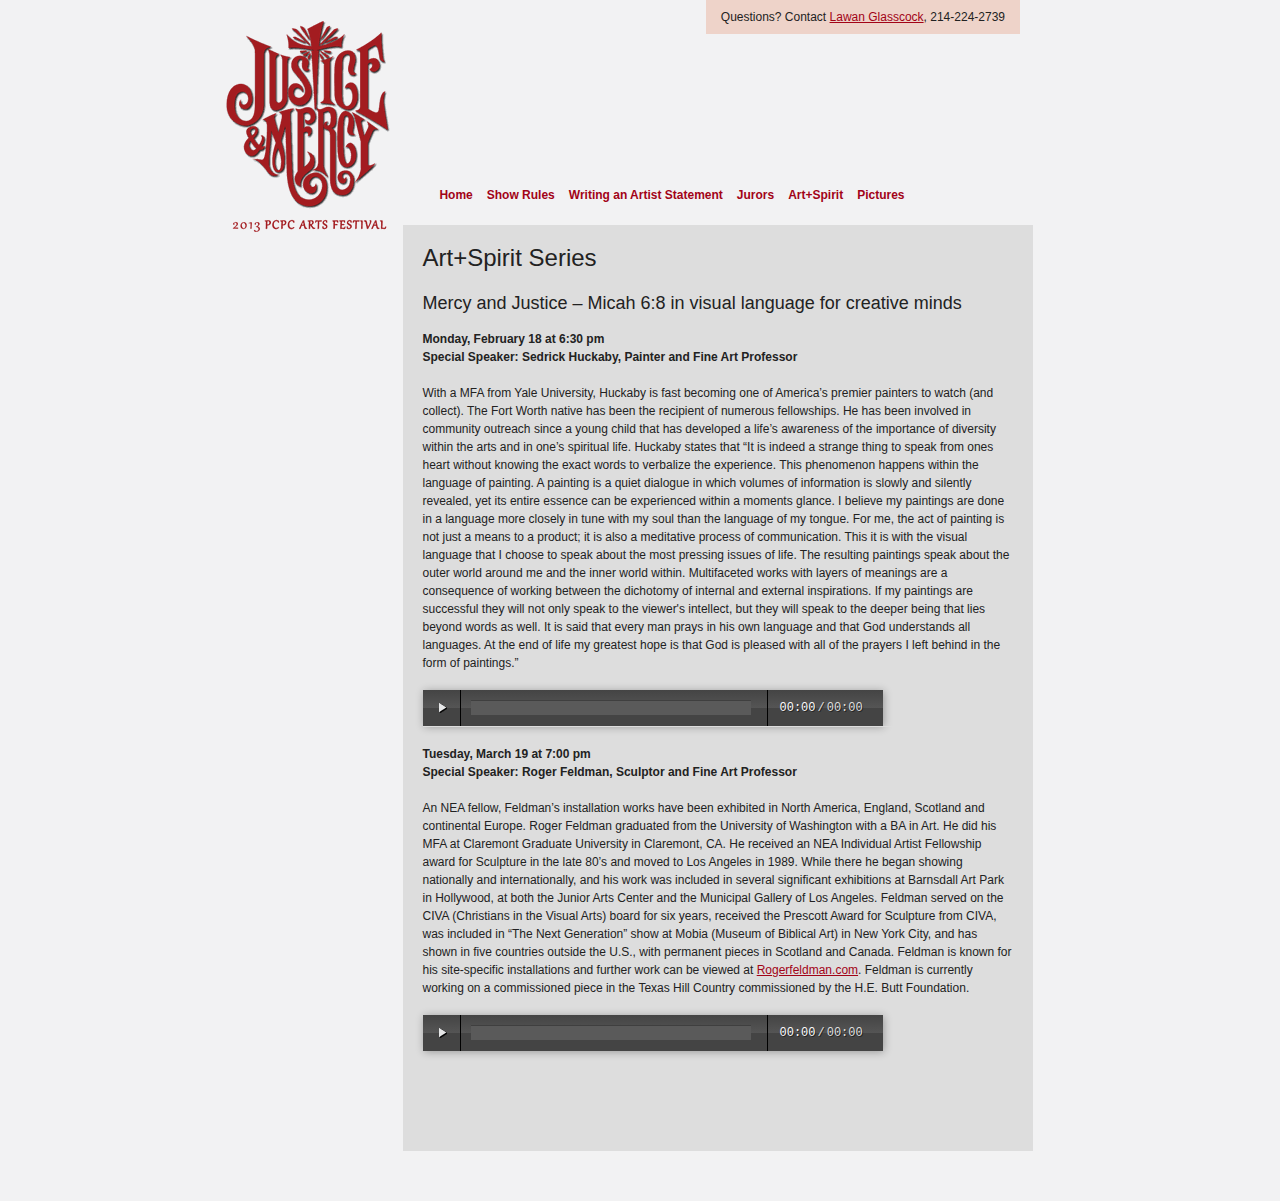
<file: art-spirit/index.html>
<!DOCTYPE html PUBLIC "-//W3C//DTD XHTML 1.0 Strict//EN" "http://www.w3.org/TR/xhtml1/DTD/xhtml1-strict.dtd">
<html xmlns="http://www.w3.org/1999/xhtml">
<head>
<meta content="text/html; charset=utf-8" http-equiv="Content-type"/>
<meta content="en-us" http-equiv="Content-Language"/>
<meta content="ALL" name="ROBOTS"/>
<meta content="no" http-equiv="imagetoolbar"/>
<meta content="true" name="MSSmartTagsPreventParsing"/>
<meta content="(c) 2009 Copyright content: Copyright design: Park Cities Presbyterian Church" name="Copyright"/>
<title>PCPC Arts Festival | Art+Spirit</title>
<link href="../workspace/assets/css/style.css" media="screen, projection" rel="stylesheet" type="text/css"/>
<link href="../workspace/assets/css/blueprint/print.css" media="print" rel="stylesheet" type="text/css"/>
<!--[if IE]> <link rel="stylesheet" href="http://www.pcpcartsfestival.com/workspace/css/blueprint/ie.css" type="text/css" media="all"/> <![endif]-->
<!--[if lt IE 7]> <script type="text/javascript" src="workspace/assets/js/ie/unitpngfix/unitpngfix.js"></script> <![endif]-->
</head>
<body id="arts-fest-2010">
<div class="container">
<div class="span-12" id="masthead">
<h1>
<span id="header">PCPC Arts Festival</span>
</h1>
</div>
<div class="span-17 first last" id="navbar">
<ul class="span-17">
<li class="first">
<a href="../index.html">Home</a>
</li>
<li>
<a href="../show-rules/index.html">Show Rules</a>
</li>
<li>
<a href="../writing-an-artist-statement/index.html">Writing an Artist Statement</a>
</li>
<li>
<a href="../jurors/index.html">Jurors</a>
</li>
<li class="current">
<a href="index.html">Art+Spirit</a>
</li>
<li>
<a href="http://www.flickr.com/photos/pcpcartsfestival">Pictures</a>
</li>
</ul>
</div>
<div class="clear span-12" id="contentgroup">
<div class="span-15 first last" id="content">
<h2>Art+Spirit Series</h2>
<h3>Mercy and Justice – Micah 6:8 in visual language for creative minds</h3>
<p><strong>Monday, February 18 at 6:30 pm</strong><br/>
<strong>Special Speaker: Sedrick Huckaby, Painter and Fine Art Professor</strong></p>
<p>With a MFA from Yale University, Huckaby is fast becoming one of America’s premier painters to watch (and collect). The Fort Worth native has been the recipient of numerous fellowships. He has been involved in community outreach since a young child that has developed a life’s awareness of the importance of diversity within the arts and in one’s spiritual life. Huckaby states that “It is indeed a strange thing to speak from ones heart without knowing the exact words to verbalize the experience. This phenomenon happens within the language of painting. A painting is a quiet dialogue in which volumes of information is slowly and silently revealed, yet its entire essence can be experienced within a moments glance. I believe my paintings are done in a language more closely in tune with my soul than the language of my tongue. For me, the act of painting is not just a means to a product; it is also a meditative process of communication. This it is with the visual language that I choose to speak about the most pressing issues of life. The resulting paintings speak about the outer world around me and the inner world within. Multifaceted works with layers of meanings are a consequence of working between the dichotomy of internal and external inspirations. If my paintings are successful they will not only speak to the viewer's intellect, but they will speak to the deeper being that lies beyond words as well. It is said that every man prays in his own language and that God understands all languages. At the end of life my greatest hope is that God is pleased with all of the prayers I left behind in the form of paintings.”</p>
<div class="audio-container">
<audio src="http://pcpcartsfestival.s3.amazonaws.com/20130218_art-spirit-series_sedrick-huckaby.mp3" type="audio/mp3" preload="none">
</audio>
</div>
<hr/>
<p><strong>Tuesday, March 19 at 7:00 pm</strong><br/>
<strong>Special Speaker: Roger Feldman, Sculptor and Fine Art Professor</strong></p>
<p>An NEA fellow, Feldman’s installation works have been exhibited in North America, England, Scotland and continental Europe. Roger Feldman graduated from the University of Washington with a BA in Art. He did his MFA at Claremont Graduate University in Claremont, CA. He received an NEA Individual Artist Fellowship award for Sculpture in the late 80’s and moved to Los Angeles in 1989. While there he began showing nationally and internationally, and his work was included in several significant exhibitions at Barnsdall Art Park in Hollywood, at both the Junior Arts Center and the Municipal Gallery of Los Angeles. Feldman served on the CIVA (Christians in the Visual Arts) board for six years, received the Prescott Award for Sculpture from CIVA, was included in “The Next Generation” show at Mobia (Museum of Biblical Art) in New York City, and has shown in five countries outside the U.S., with permanent pieces in Scotland and Canada. Feldman is known for his site-specific installations and further work can be viewed at <a href="http://rogerfeldman.com">Rogerfeldman.com</a>. Feldman is currently working on a commissioned piece in the Texas Hill Country commissioned by the H.E. Butt Foundation.</p>
<div class="audio-container">
<audio  src="http://pcpcartsfestival.s3.amazonaws.com/20130319_art-spirit-series_roger-feldman.mp3" type="audio/mp3" preload="none">
</audio>
</div>
</div>
</div>
<div id="footer">
<p>
Questions? Contact
<a href="lawan.glasscock@pcpc.org">Lawan Glasscock</a>,
214-224-2739
</p>
</div>
</div>
<script src="../workspace/js/audiojs/audio.min.js"></script>
<script>
	  audiojs.events.ready(function() {
	    var as = audiojs.createAll();
	  });
</script>
</body>
</html>
</file>
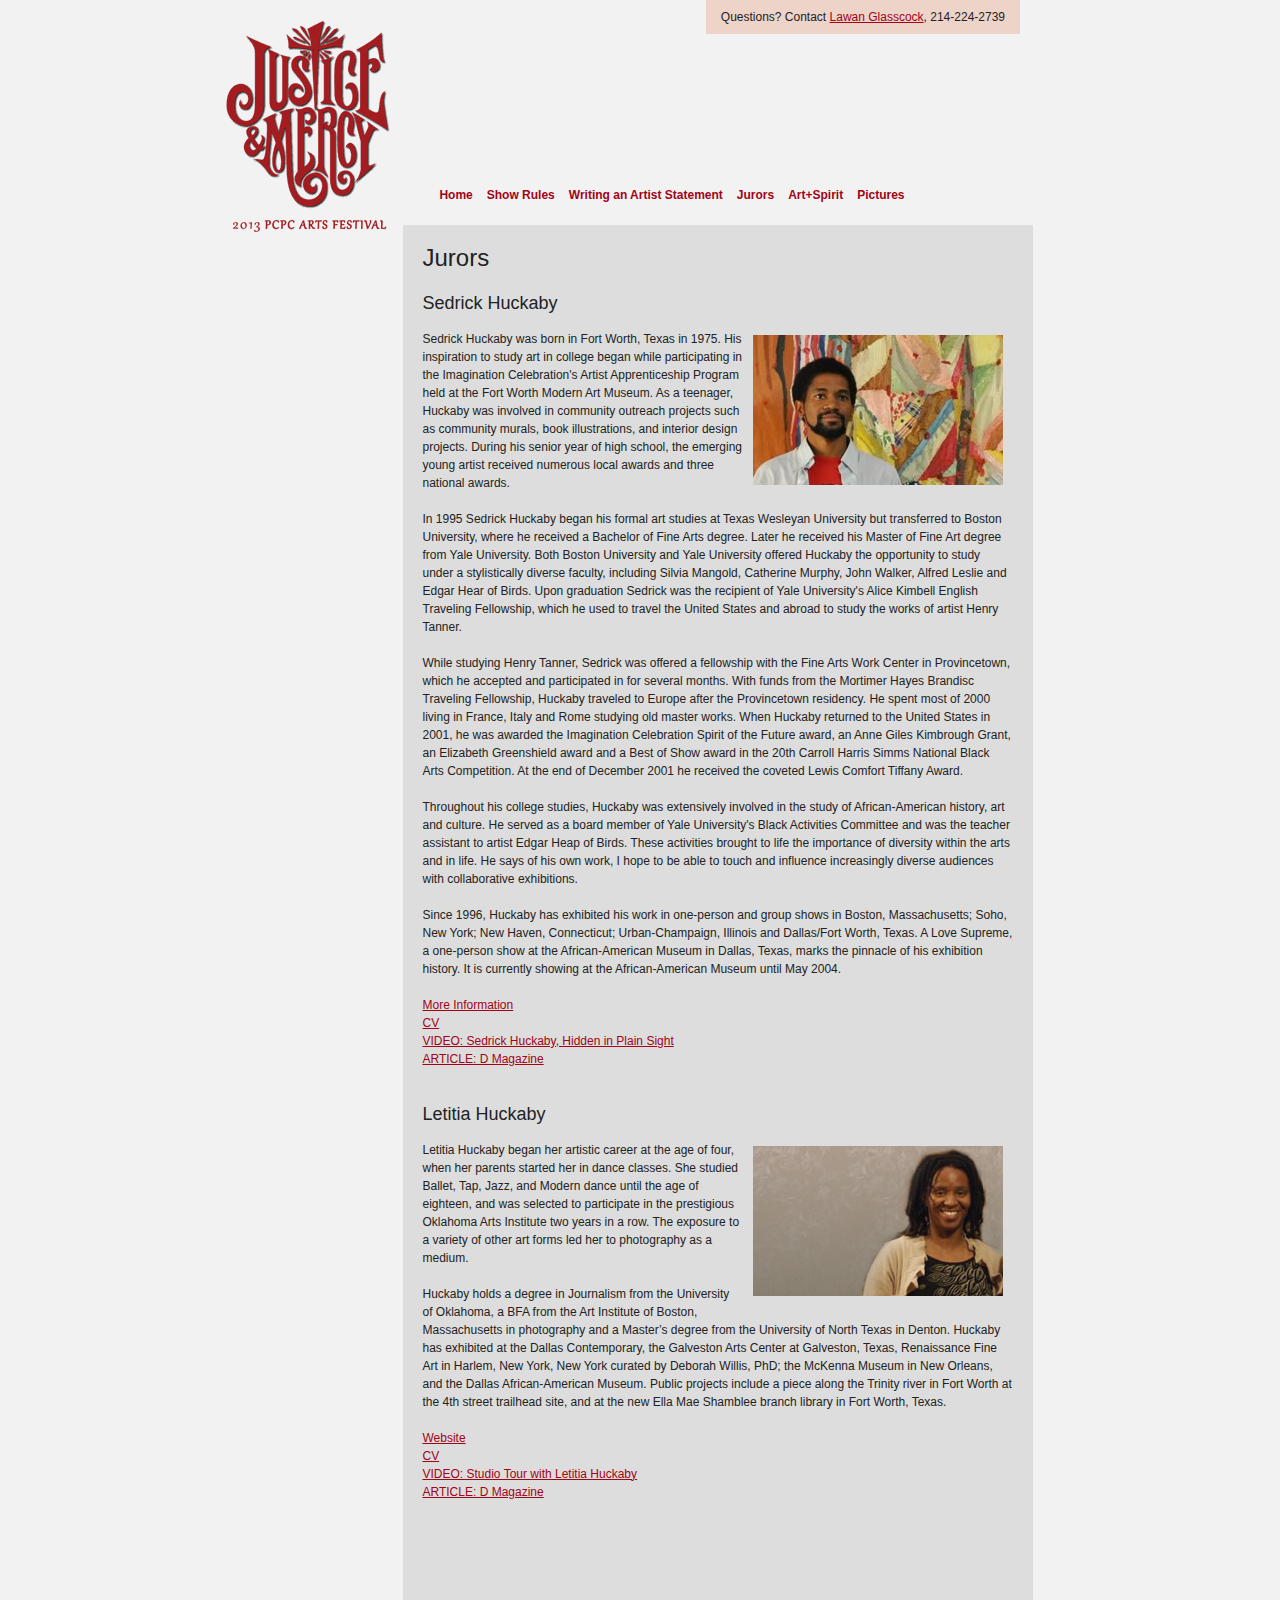
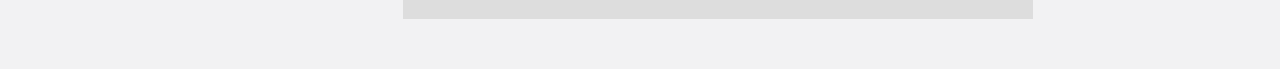
<file: jurors/index.html>
<!DOCTYPE html PUBLIC "-//W3C//DTD XHTML 1.0 Strict//EN" "http://www.w3.org/TR/xhtml1/DTD/xhtml1-strict.dtd">
<html xmlns="http://www.w3.org/1999/xhtml">
<head>
<meta content="text/html; charset=utf-8" http-equiv="Content-type"/>
<meta content="en-us" http-equiv="Content-Language"/>
<meta content="ALL" name="ROBOTS"/>
<meta content="no" http-equiv="imagetoolbar"/>
<meta content="true" name="MSSmartTagsPreventParsing"/>
<meta content="(c) 2009 Copyright content: Copyright design: Park Cities Presbyterian Church" name="Copyright"/>
<title>PCPC Arts Festival | Jurors</title>
<link href="/workspace/assets/css/style.css" media="screen, projection" rel="stylesheet" type="text/css"/>
<link href="/workspace/assets/css/blueprint/print.css" media="print" rel="stylesheet" type="text/css"/>
<!--[if IE]> <link rel="stylesheet" href="http://www.pcpcartsfestival.com/workspace/css/blueprint/ie.css" type="text/css" media="all"/> <![endif]-->
<!--[if lt IE 7]> <script type="text/javascript" src="workspace/assets/js/ie/unitpngfix/unitpngfix.js"></script> <![endif]-->
</head>
<body id="arts-fest-2010">
<div class="container">
<div class="span-12" id="masthead">
<h1>
<span id="header">PCPC Arts Festival</span>
</h1>
</div>
<div class="span-17 first last" id="navbar">
<ul class="span-17">
<li class="first">
<a href="../index.html">Home</a>
</li>
<li>
<a href="../show-rules/index.html">Show Rules</a>
</li>
<li>
<a href="../writing-an-artist-statement/index.html">Writing an Artist Statement</a>
</li>
<li class="current">
<a href="index.html">Jurors</a>
</li>
<li>
<a href="../art-spirit/index.html">Art+Spirit</a>
</li>
<li>
<a href="http://www.flickr.com/photos/pcpcartsfestival">Pictures</a>
</li>
</ul>
</div>
<div class="clear span-12" id="contentgroup">
<div class="span-15 first last" id="content">
<h2>Jurors<h2>
<h3>Sedrick Huckaby</h3>
<p>
<img alt="Sedrick Huckaby" src="images/huckaby_sedrick.jpg" style="padding: 5px 10px 10px 10px; float:right;"/>
Sedrick Huckaby was born in Fort Worth, Texas in 1975. His inspiration to study art in college began while participating in the Imagination Celebration's Artist Apprenticeship Program held at the Fort Worth Modern Art Museum. As a teenager, Huckaby was involved in community outreach projects such as community murals, book illustrations, and interior design projects. During his senior year of high school, the emerging young artist received numerous local awards and three national awards.</p>
<p>In 1995 Sedrick Huckaby began his formal art studies at Texas Wesleyan University but transferred to Boston University, where he received a Bachelor of Fine Arts degree. Later he received his Master of Fine Art degree from Yale University. Both Boston University and Yale University offered Huckaby the opportunity to study under a stylistically diverse faculty, including Silvia Mangold, Catherine Murphy, John Walker, Alfred Leslie and Edgar Hear of Birds. Upon graduation Sedrick was the recipient of Yale University's Alice Kimbell English Traveling Fellowship, which he used to travel the United States and abroad to study the works of artist Henry Tanner.</p>
<p>While studying Henry Tanner, Sedrick was offered a fellowship with the Fine Arts Work Center in Provincetown, which he accepted and participated in for several months. With funds from the Mortimer Hayes Brandisc Traveling Fellowship, Huckaby traveled to Europe after the Provincetown residency. He spent most of 2000 living in France, Italy and Rome studying old master works. When Huckaby returned to the United States in 2001, he was awarded the Imagination Celebration Spirit of the Future award, an Anne Giles Kimbrough Grant, an Elizabeth Greenshield award and a Best of Show award in the 20th Carroll Harris Simms National Black Arts Competition. At the end of December 2001 he received the coveted Lewis Comfort Tiffany Award.</p>
<p>Throughout his college studies, Huckaby was extensively involved in the study of African-American history, art and culture. He served as a board member of Yale University's Black Activities Committee and was the teacher assistant to artist Edgar Heap of Birds. These activities brought to life the importance of diversity within the arts and in life. He says of his own work, I hope to be able to touch and influence increasingly diverse audiences with collaborative exhibitions.</p>
<p>Since 1996, Huckaby has exhibited his work in one-person and group shows in Boston, Massachusetts; Soho, New York; New Haven, Connecticut; Urban-Champaign, Illinois and Dallas/Fort Worth, Texas. A Love Supreme, a one-person show at the African-American Museum in Dallas, Texas, marks the pinnacle of his exhibition history. It is currently showing at the African-American Museum until May 2004.</p>
<p>
<a href="pdf/more-on-sedrick-huckaby.pdf">More Information</a><br/>
<a href="pdf/sedrick-huckaby-cv.pdf">CV</a><br/>
<a href="http://www.youtube.com/watch?v=yhBUrDzkpoQ">VIDEO: Sedrick Huckaby, Hidden in Plain Sight</a><br/>
<a href="http://frontrow.dmagazine.com/2010/04/letitia-and-sedrick-huckaby-an-artist-couple-reaches-into-shared-memory-for-inspiration/">ARTICLE: D Magazine</a>
</p>
<hr/>
<h3>Letitia Huckaby</h3>
<p>
<img alt="Letitia Huckaby" src="images/huckaby_letitia.jpg" style="padding: 5px 10px 10px 10px; float:right;"/>
Letitia Huckaby began her artistic career at the age of four, when her parents started her in dance classes. She studied Ballet, Tap, Jazz, and Modern dance until the age of eighteen, and was selected to participate in the prestigious Oklahoma Arts Institute two years in a row. The exposure to a variety of other art forms led her to photography as a medium.</p>
<p>Huckaby holds a degree in Journalism from the University of Oklahoma, a BFA from the Art Institute of Boston, Massachusetts in photography and a Master’s degree from the University of North Texas in Denton. Huckaby has exhibited at the Dallas Contemporary, the Galveston Arts Center at Galveston, Texas, Renaissance Fine Art in Harlem, New York, New York curated by Deborah Willis, PhD; the McKenna Museum in New Orleans, and the Dallas African-American Museum. Public projects include a piece along the Trinity river in Fort Worth at the 4th street trailhead site, and at the new Ella Mae Shamblee branch library in Fort Worth, Texas.</p>
<p>
<a href="http://www.letitiahuckaby.com/">Website</a><br/>
<a href="http://www.letitiahuckaby.com/curriculum-vitae.pdf">CV</a><br/>
<a href="http://www.youtube.com/watch?v=e0V4x0aIYTs">VIDEO: Studio Tour with Letitia Huckaby</a><br/>
<a href="http://frontrow.dmagazine.com/2010/04/letitia-and-sedrick-huckaby-an-artist-couple-reaches-into-shared-memory-for-inspiration/">ARTICLE: D Magazine</a>
</p>
 
</div>
</div>
<div id="footer">
<p>
Questions? Contact
<a href="lawan.glasscock@pcpc.org">Lawan Glasscock</a>,
214-224-2739
</p>
</div>
</div>
<script src="/workspace/js/audiojs/audio.min.js"></script>
<script>
	  audiojs.events.ready(function() {
	    var as = audiojs.createAll();
	  });
</script>
</body>
</html>
</file>
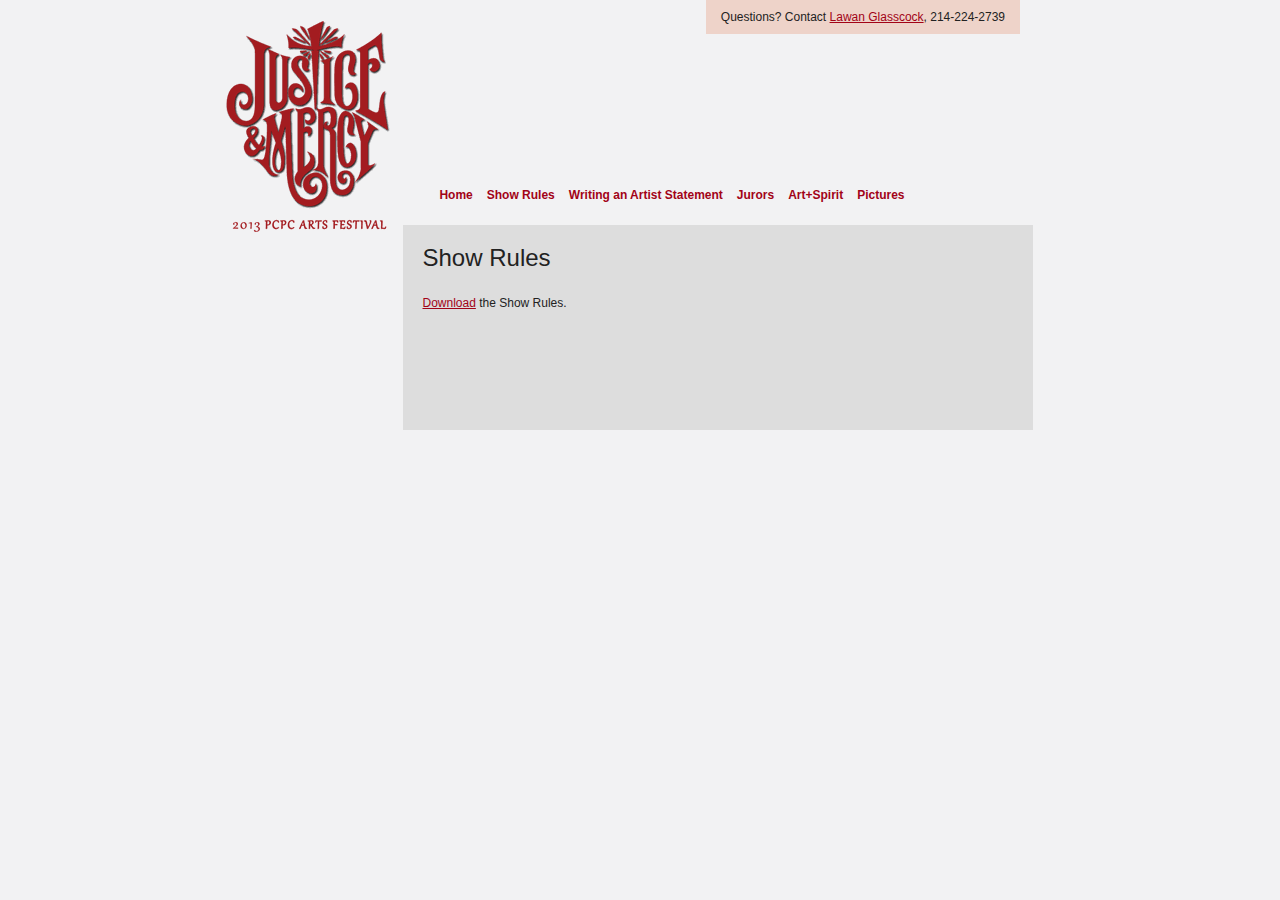
<file: show-rules/index.html>
<!DOCTYPE html PUBLIC "-//W3C//DTD XHTML 1.0 Strict//EN" "http://www.w3.org/TR/xhtml1/DTD/xhtml1-strict.dtd">
<html xmlns="http://www.w3.org/1999/xhtml">
<head>
<meta content="text/html; charset=utf-8" http-equiv="Content-type"/>
<meta content="en-us" http-equiv="Content-Language"/>
<meta content="ALL" name="ROBOTS"/>
<meta content="no" http-equiv="imagetoolbar"/>
<meta content="true" name="MSSmartTagsPreventParsing"/>
<meta content="(c) 2009 Copyright content: Copyright design: Park Cities Presbyterian Church" name="Copyright"/>
<title>PCPC Arts Festival | Show Rules</title>
<link href="/workspace/assets/css/style.css" media="screen, projection" rel="stylesheet" type="text/css"/>
<link href="/workspace/assets/css/blueprint/print.css" media="print" rel="stylesheet" type="text/css"/>
<!--[if IE]> <link rel="stylesheet" href="http://www.pcpcartsfestival.com/workspace/css/blueprint/ie.css" type="text/css" media="all"/> <![endif]-->
<!--[if lt IE 7]> <script type="text/javascript" src="workspace/assets/js/ie/unitpngfix/unitpngfix.js"></script> <![endif]-->
</head>
<body id="arts-fest-2010">
<div class="container">
<div class="span-12" id="masthead">
<h1>
<span id="header">PCPC Arts Festival</span>
</h1>
</div>
<div class="span-17 first last" id="navbar">
<ul class="span-17">
<li class="first">
<a href="../index.html">Home</a>
</li>
<li class="current">
<a href="index.html">Show Rules</a>
</li>
<li>
<a href="../writing-an-artist-statement/index.html">Writing an Artist Statement</a>
</li>
<li>
<a href="../jurors/index.html">Jurors</a>
</li>
<li>
<a href="../art-spirit/index.html">Art+Spirit</a>
</li>
<li>
<a href="http://www.flickr.com/photos/pcpcartsfestival">Pictures</a>
</li>
</ul>
</div>
<div class="clear span-12" id="contentgroup">
<div class="span-15 first last" id="content">
<h2>Show Rules</h2>
<p>
<a href="../workspace/uploads/pdf/2013-Show-Rules.pdf">Download</a>
the Show Rules.
</p>
</div>
</div>
<div id="footer">
<p>
Questions? Contact
<a href="lawan.glasscock@pcpc.org">Lawan Glasscock</a>,
214-224-2739
</p>
</div>
</div>
<script src="/workspace/js/audiojs/audio.min.js"></script>
<script>
	  audiojs.events.ready(function() {
	    var as = audiojs.createAll();
	  });
</script>
</body>
</html>
</file>
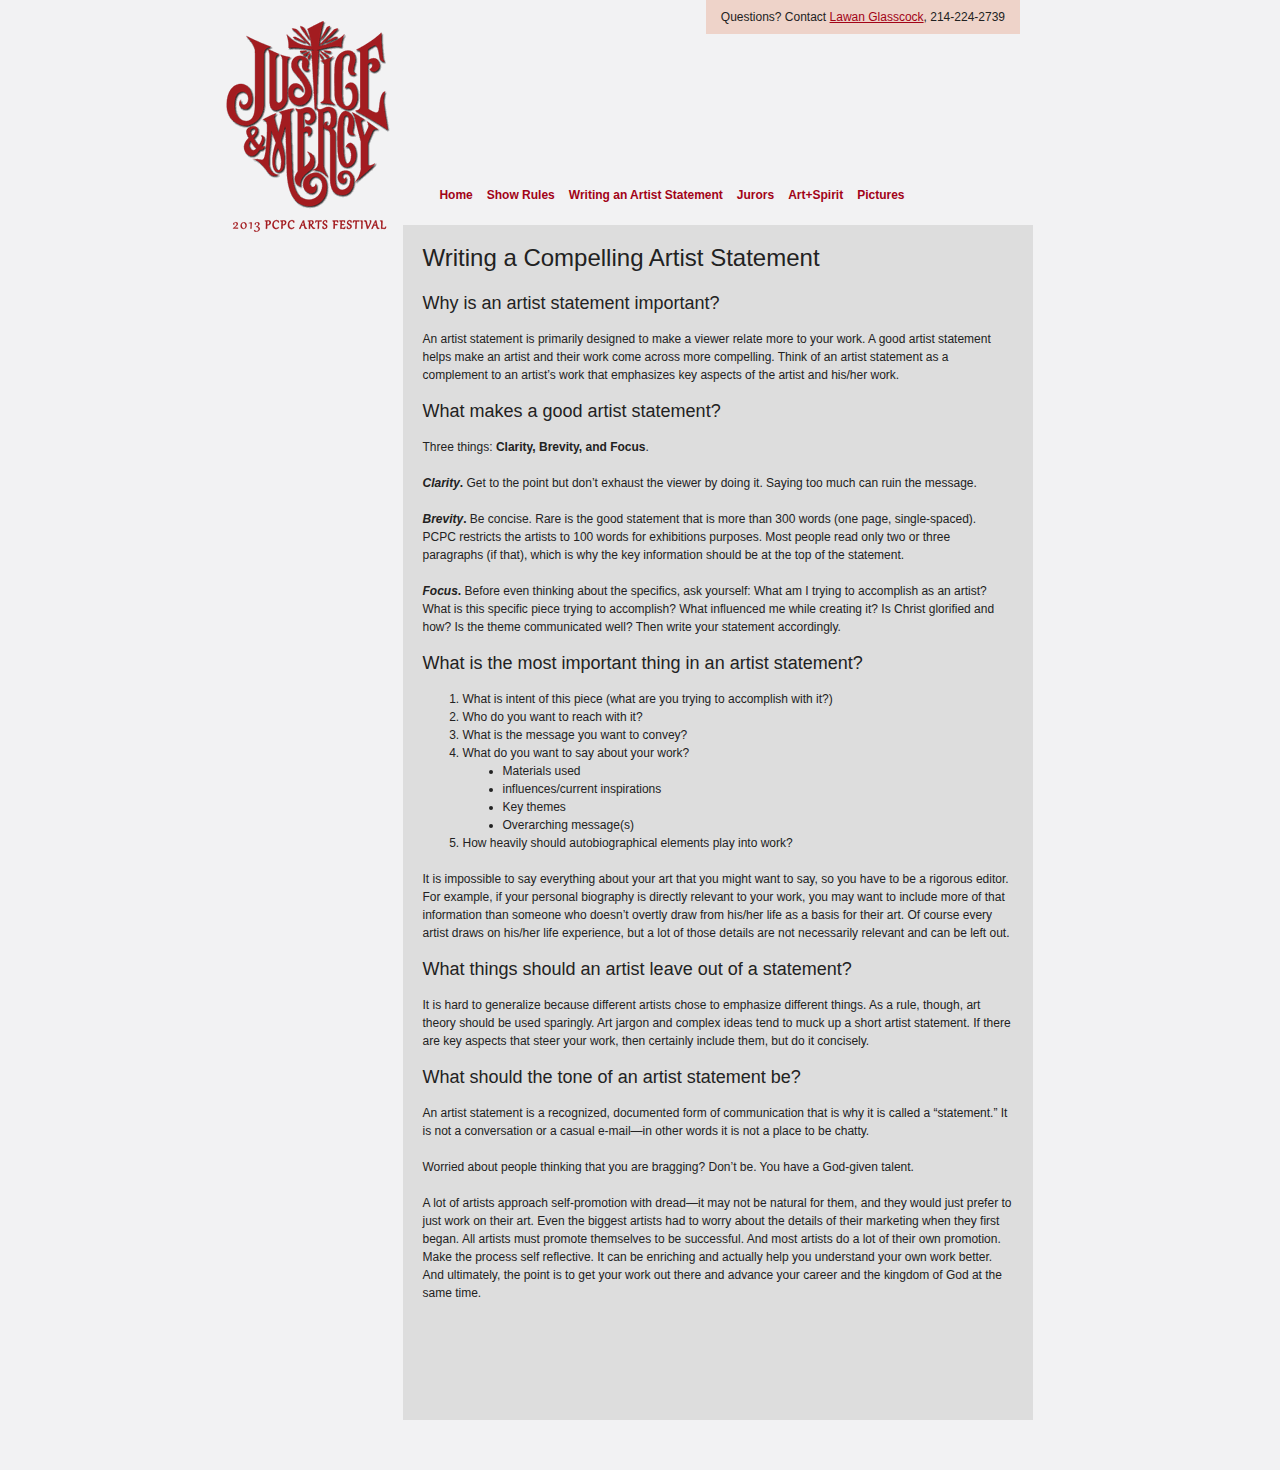
<file: writing-an-artist-statement/index.html>
<!DOCTYPE html PUBLIC "-//W3C//DTD XHTML 1.0 Strict//EN" "http://www.w3.org/TR/xhtml1/DTD/xhtml1-strict.dtd">
<html xmlns="http://www.w3.org/1999/xhtml">
<head>
<meta content="text/html; charset=utf-8" http-equiv="Content-type"/>
<meta content="en-us" http-equiv="Content-Language"/>
<meta content="ALL" name="ROBOTS"/>
<meta content="no" http-equiv="imagetoolbar"/>
<meta content="true" name="MSSmartTagsPreventParsing"/>
<meta content="(c) 2009 Copyright content: Copyright design: Park Cities Presbyterian Church" name="Copyright"/>
<title>PCPC Arts Festival | Writing an Artist Statement</title>
<link href="../workspace/assets/css/style.css" media="screen, projection" rel="stylesheet" type="text/css"/>
<link href="../workspace/assets/css/blueprint/print.css" media="print" rel="stylesheet" type="text/css"/>
<!--[if IE]> <link rel="stylesheet" href="http://www.pcpcartsfestival.com/workspace/css/blueprint/ie.css" type="text/css" media="all"/> <![endif]-->
<!--[if lt IE 7]> <script type="text/javascript" src="workspace/assets/js/ie/unitpngfix/unitpngfix.js"></script> <![endif]-->
</head>
<body id="arts-fest-2010">
<div class="container">
<div class="span-12" id="masthead">
<h1>
<span id="header">PCPC Arts Festival</span>
</h1>
</div>
<div class="span-17 first last" id="navbar">
<ul class="span-17">
<li class="first">
<a href="../index.html">Home</a>
</li>
<li>
<a href="../show-rules/index.html">Show Rules</a>
</li>
<li class="current">
<a href="index.html">Writing an Artist Statement</a>
</li>
<li>
<a href="../jurors/index.html">Jurors</a>
</li>
<li>
<a href="../art-spirit/index.html">Art+Spirit</a>
</li>
<li>
<a href="http://www.flickr.com/photos/pcpcartsfestival">Pictures</a>
</li>
</ul>
</div>
<div class="clear span-12" id="contentgroup">
<div class="span-15 first last" id="content">
<h2>
Writing a Compelling Artist Statement
</h2>
<h3>
Why is an artist statement important?
</h3>
<p>
An artist statement is primarily designed to make a viewer relate more to your work. A good artist statement helps make an artist and their work come across more compelling. Think of an artist statement as a complement to an artist’s work that emphasizes key aspects of the artist and his/her work.
</p>
<h3>
What makes a good artist statement?
</h3>
<p>
Three things:
<strong>Clarity, Brevity, and Focus</strong>.
</p>
<p>
<strong><em>Clarity</em>.
</strong>
Get to the point but don’t exhaust the viewer by doing it. Saying too much can ruin the message.
</p>
<p>
<strong><em>Brevity</em>.
</strong>
Be concise. Rare is the good statement that is more than 300 words (one page, single-spaced). PCPC restricts the artists to 100 words for exhibitions purposes. Most people read only two or three paragraphs (if that), which is why the key information should be at the top of the statement.
</p>
<p>
<strong><em>Focus</em>.
</strong>
Before even thinking about the specifics, ask yourself: What am I trying to accomplish as an artist? What is this specific piece trying to accomplish? What influenced me while creating it? Is Christ glorified and how? Is the theme communicated well? Then write your statement accordingly.
</p>
<h3>
What is the most important thing in an artist statement?
</h3>
<ol>
<li>
What is intent of this piece (what are you trying to accomplish with it?)
</li>
<li>
Who do you want to reach with it?
</li>
<li>
What is the message you want to convey?
</li>
<li>
What do you want to say about your work?
<ul>
<li>
Materials used
</li>
<li>
influences/current inspirations
</li>
<li>
Key themes
</li>
<li>
Overarching message(s)
</li>
</ul>
</li>
<li>
How heavily should autobiographical elements play into work?
</li>
</ol>
<p>
It is impossible to say everything about your art that you might want to say, so you have to be a rigorous editor. For example, if your personal biography is directly relevant to your work, you may want to include more of that information than someone who doesn’t overtly draw from his/her life as a basis for their art. Of course every artist draws on his/her life experience, but a lot of those details are not necessarily relevant and can be left out.
</p>
<h3>
What things should an artist leave out of a statement?
</h3>
<p>
It is hard to generalize because different artists chose to emphasize different things. As a rule, though, art theory should be used sparingly. Art jargon and complex ideas tend to muck up a short artist statement. If there are key aspects that steer your work, then certainly include them, but do it concisely.
</p>
<h3>
What should the tone of an artist statement be?
</h3>
<p>
An artist statement is a recognized, documented form of communication that is why it is called a “statement.” It is not a conversation or a casual e-mail—in other words it is not a place to be chatty.
</p>
<p>
Worried about people thinking that you are bragging? Don’t be. You have a God-given talent.
</p>
<p>
A lot of artists approach self-promotion with dread—it may not be natural for them, and they would just prefer to just work on their art. Even the biggest artists had to worry about the details of their marketing when they first began. All artists must promote themselves to be successful. And most artists do a lot of their own promotion. Make the process self reflective. It can be enriching and actually help you understand your own work better. And ultimately, the point is to get your work out there and advance your career and the kingdom of God at the same time.
</p>
</div>
</div>
<div id="footer">
<p>
Questions? Contact
<a href="lawan.glasscock@pcpc.org">Lawan Glasscock</a>,
214-224-2739
</p>
</div>
</div>
<script src="../workspace/js/audiojs/audio.min.js"></script>
<script>
	  audiojs.events.ready(function() {
	    var as = audiojs.createAll();
	  });
</script>
</body>
</html>
</file>
<file: workspace/assets/css/style.css>
@import url("blueprint/screen.css");@import url("main.css");@import url("esv-api.css");
</file>
<file: workspace/assets/css/blueprint/print.css>
body{line-height:1.5;font-family:"Helvetica Neue",Arial,Helvetica,sans-serif;color:#000;background:none;font-size:10pt;}.container{background:none;}hr{background:#ccc;color:#ccc;width:100%;height:2px;margin:2em 0;padding:0;border:none;}hr.space{background:#fff;color:#fff;visibility:hidden;}h1,h2,h3,h4,h5,h6{font-family:"Helvetica Neue",Arial,"Lucida Grande",sans-serif;}code{font:.9em "Courier New",Monaco,Courier,monospace;}a img{border:none;}p img.top{margin-top:0;}blockquote{margin:1.5em;padding:1em;font-style:italic;font-size:.9em;}.small{font-size:.9em;}.large{font-size:1.1em;}.quiet{color:#999;}.hide{display:none;}a:link,a:visited{background:transparent;font-weight:700;text-decoration:underline;}a:link:after,a:visited:after{content:" (" attr(href) ")";font-size:90%;}
</file>
